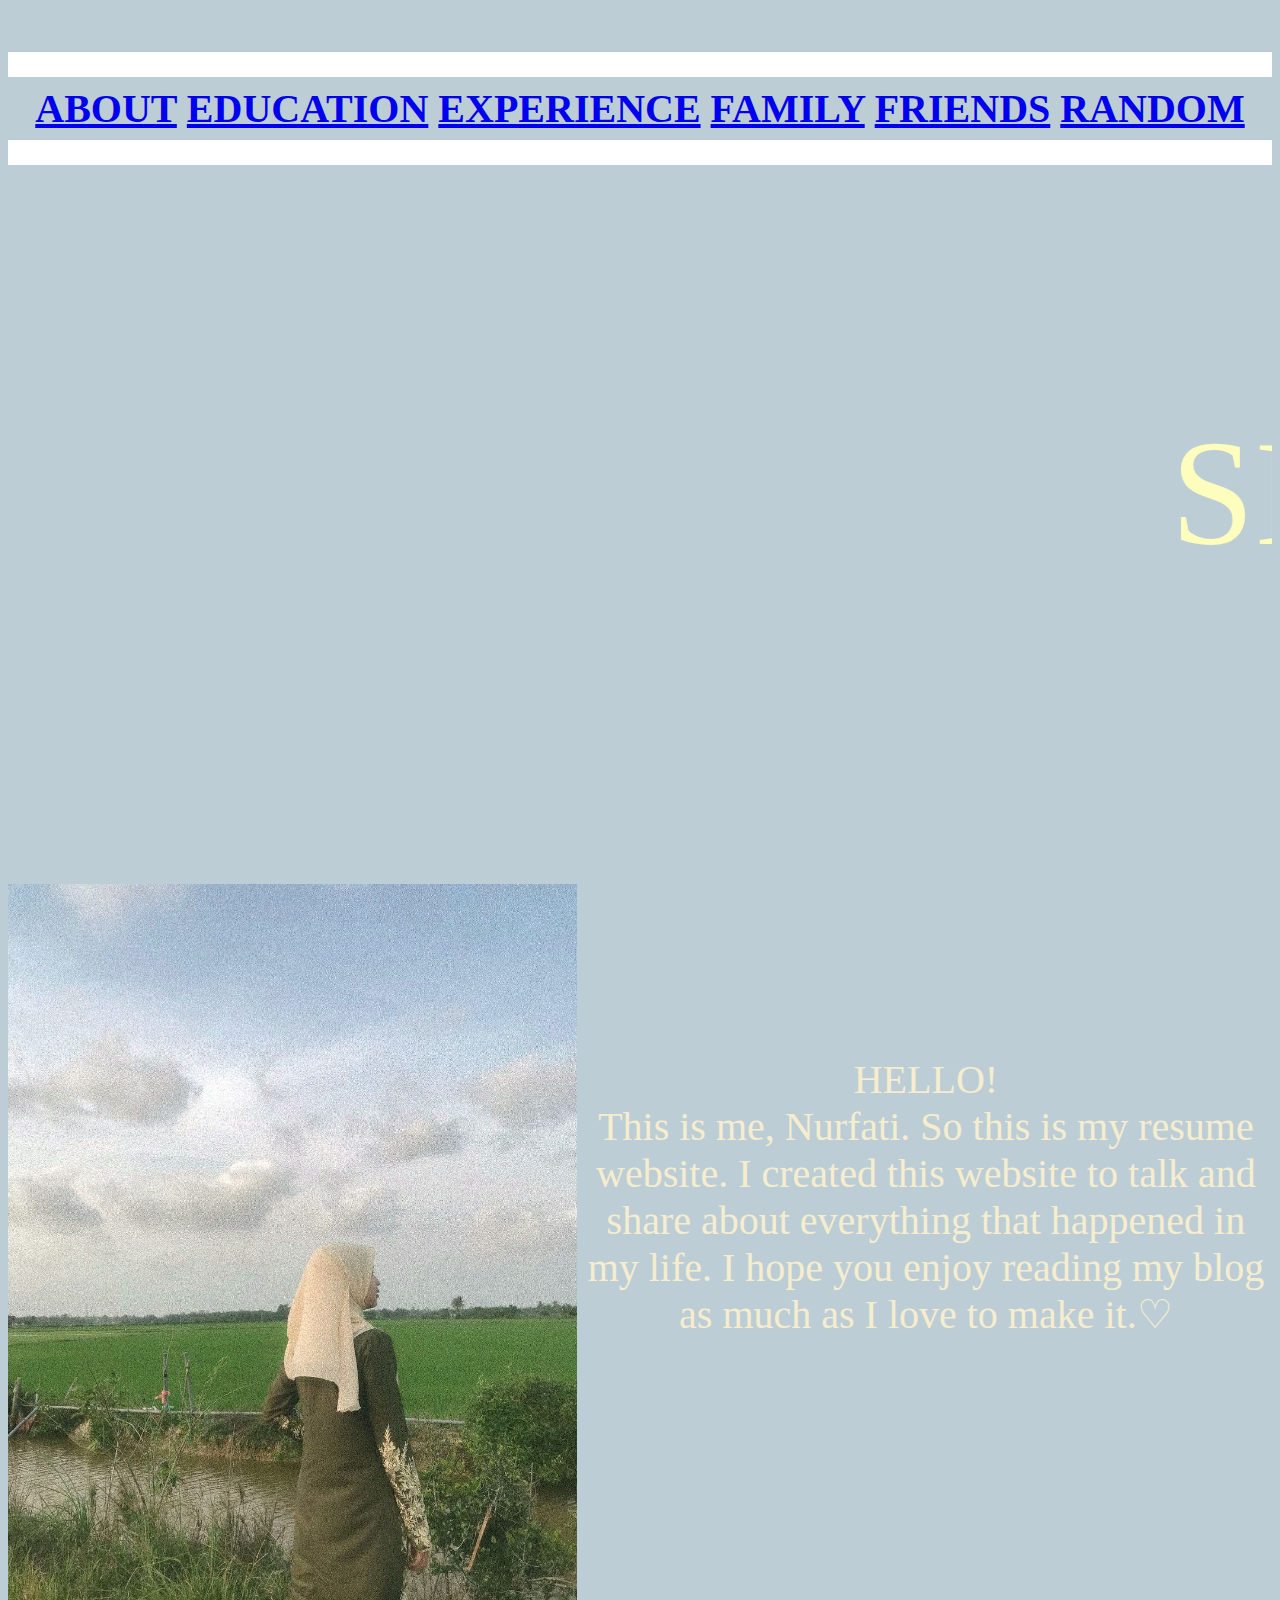
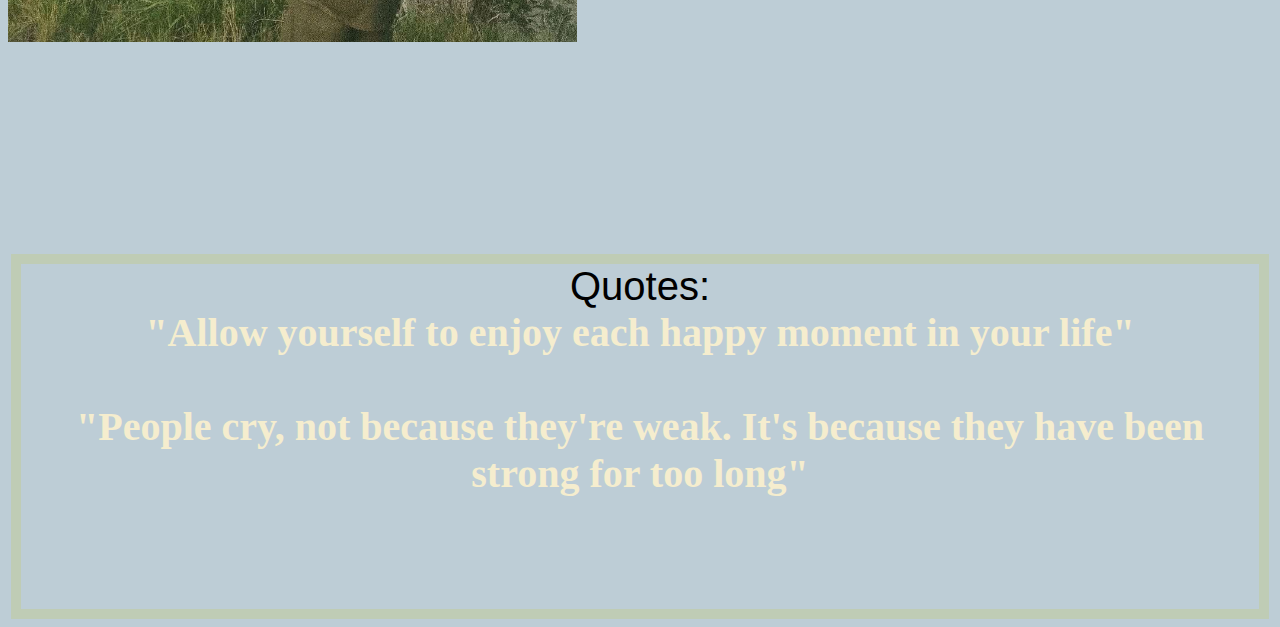
<file: index.html>
<html>
<head>

<link rel="stylesheet" type="text/css" href="style.css">


<title>HOME PAGE</title>

</head>
<body>
<br>
<br>
<!---BACKGROUND COVER--->
<style>
body {
  background-image: url(https://e0.pxfuel.com/wallpapers/336/570/desktop-wallpaper-clouds-porous-sky-sunset-tablet-laptop-background-purple-sky.jpg);
  background-repeat: no-repeat;
  background-attachment: fixed;
 background-size: cover;
}
</style>

<hr color="White" size="25">

<!---NAVIGATION--->
<air>
 <center>
<b> <a href="file_1.html">ABOUT</a> </b>
 <b> <a href="file_2.html">EDUCATION</a> </b>
 <b> <a href="file_3.html">EXPERIENCE</a> </b>
 <b> <a href="file_4.html">FAMILY</a> </b>
 <b> <a href="file_5.html">FRIENDS</a> </b>
 <b> <a href="file_6.html">RANDOM</a> </b>
 </center>
</air>
<hr color="White" size="25">

<br>
<br>
<br>
<br>
<br>
<br>
<br><br><br>
<br><br>
<br><br>

<!---SITI NURFATI AISYAH--->
<iq>
<marquee direction="left" width="100%" height="50%" scrollamount="12"> SITI NURFATI AISYAH </marquee>
<iq>

<!---PICTURE FATI 1--->
<img src="ASSESTS/IMAGE/FATI1.jpg" width="45%" align="left"> <br><br> <center> <mal>HELLO! <br> This is me, Nurfati. So this is my resume website. I created this website to talk and share about everything that happened in my life. I hope you enjoy reading my blog as much as I love to make it.♡ </mal> </center>

<br>
<br>
<br>

<!---QUOTES--->
<center> <div style="width:98%;height:39%;border:10px solid #BFCCB5;"> <fa>Quotes:<br> </fa> <mal> <b> "Allow yourself to enjoy each happy moment in your life" <br><br> "People cry, not because they're weak. It's because they have been strong for too long" </b> </mal> </div> </center>




</body>
</html>
</file>
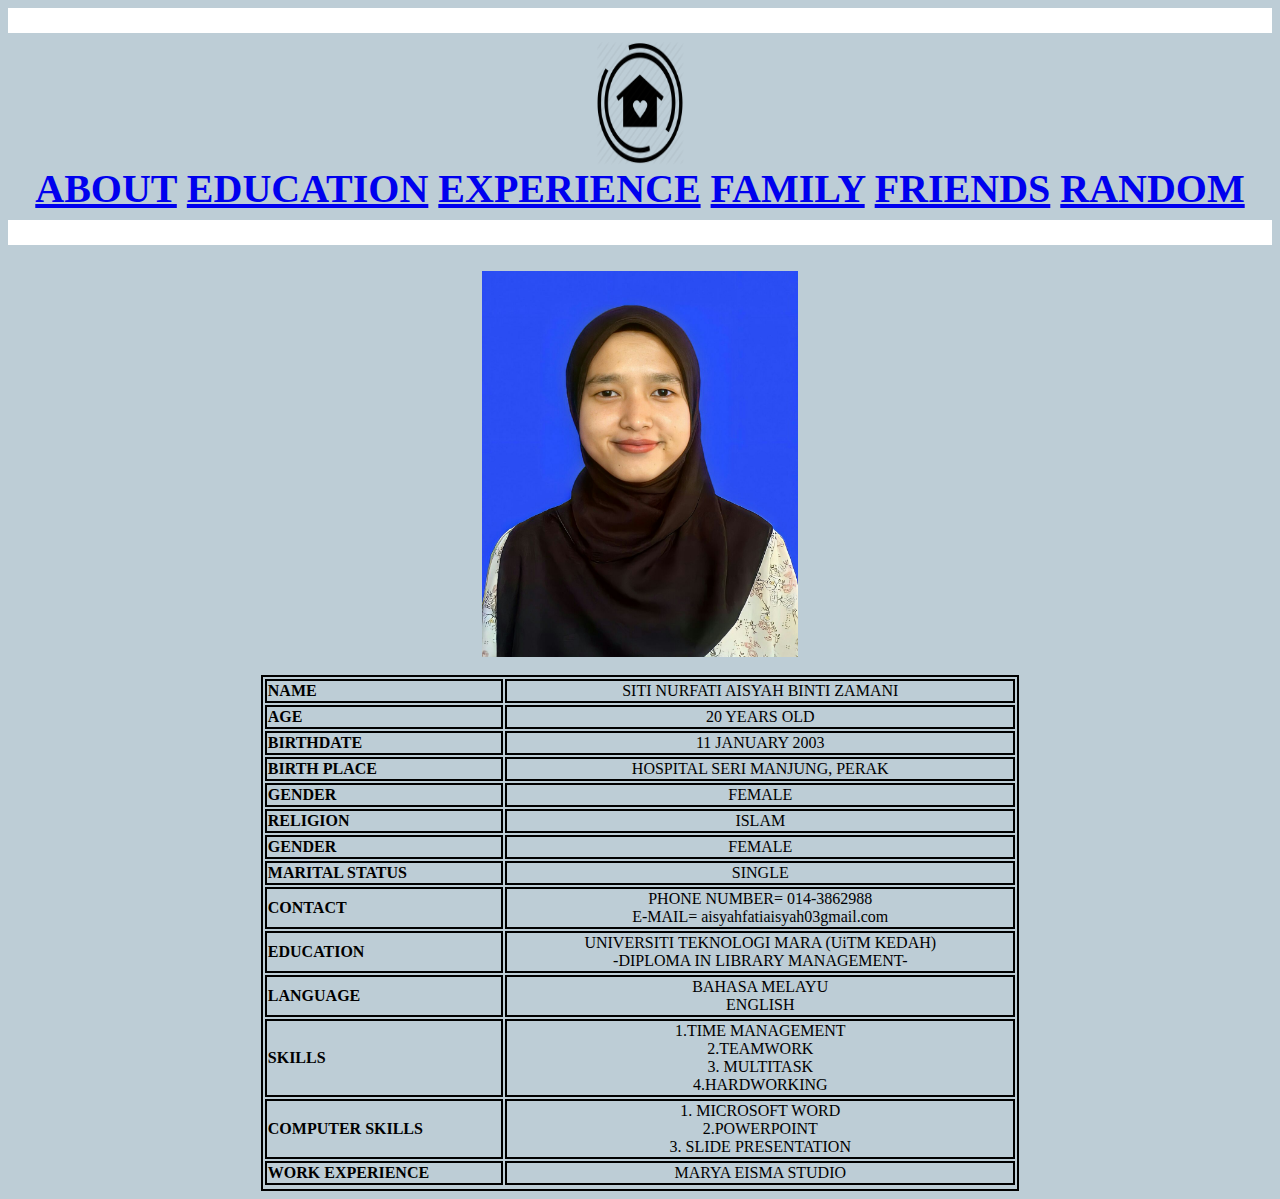
<file: file_1.html>
<html>
<head>

<link rel="stylesheet" type="text/css" href="style.css">

<title>ABOUT ME</title>
</head>
<body >

<!---NAVIGATION--->
<hr color="White" size="25">

<center>
<a href="index.html"><img src="ASSESTS/IMAGE/BUTTON_HOME.png" width="7%" height="14%"> </a>
</center>

<air>
 <center>
<b> <a href="file_1.html">ABOUT</a> </b>
 <b> <a href="file_2.html">EDUCATION</a> </b>
 <b> <a href="file_3.html">EXPERIENCE</a> </b>
 <b> <a href="file_4.html">FAMILY</a> </b>
 <b> <a href="file_5.html">FRIENDS</a> </b>
 <b> <a href="file_6.html">RANDOM</a> </b>
 </center>
</air>
<hr color="White" size="25">

<br> 
<!---PICTURE 1--->
<center>
<div class="container">
  <img src="ASSESTS/IMAGE/FATI_13.jpg" class="image">
  <div class="overlay">
    <div class="text"> MY BIODATA <br> ↧</div>
  </div>
</div>
</center>
<br>

<!---TABLE--->
<center>
<table>
  <tr>
    <td><b> NAME </td>
    <td> <center> SITI NURFATI AISYAH BINTI ZAMANI </td>
  </tr>

  <tr>
    <td><b>AGE</td>
    <td><center>20 YEARS OLD </td>
  </tr>

  <tr>
    <td><b>BIRTHDATE </td>
    <td><center>11 JANUARY 2003</td>
  </tr>

  <tr>
    <td><b>BIRTH PLACE</td>
    <td><center>HOSPITAL SERI MANJUNG, PERAK</td>
  </tr>

  <tr>
    <td><b>GENDER</td>
    <td><center>FEMALE</td>
  </tr>

<tr>
    <td><b>RELIGION</td>
    <td><center>ISLAM</td>
  </tr>

<tr>
    <td><b>GENDER</td>
    <td><center>FEMALE</td>
  </tr>

<tr>
    <td><b>MARITAL STATUS</td>
    <td><center>SINGLE</td>
  </tr>

<tr>
<td><b>CONTACT </td>
    <td><center> PHONE NUMBER= 014-3862988 <br> E-MAIL=  aisyahfatiaisyah03gmail.com </td>
  </tr>

<tr>
    <td><b>EDUCATION</td>
    <td><center>UNIVERSITI TEKNOLOGI MARA (UiTM KEDAH)<br>
-DIPLOMA IN LIBRARY MANAGEMENT-</td>
  </tr>

<tr>
    <td><b>LANGUAGE</td>
    <td><center>BAHASA MELAYU <br> ENGLISH</td>
  </tr>

<tr>
    <td><b>SKILLS</td>
    <td><center> 1.TIME MANAGEMENT <br> 2.TEAMWORK <br> 3. MULTITASK <br> 4.HARDWORKING </td>

<tr>
    <td><b>COMPUTER SKILLS </td>
    <td><center>1. MICROSOFT WORD<br> 2.POWERPOINT <br> 3. SLIDE PRESENTATION </td>
  </tr>

<tr>
    <td><b>WORK EXPERIENCE</td>
    <td><center>MARYA EISMA STUDIO</td>
  </tr>
<tr>
  </tr>
</table>
</center>

</body>
</html>
</file>
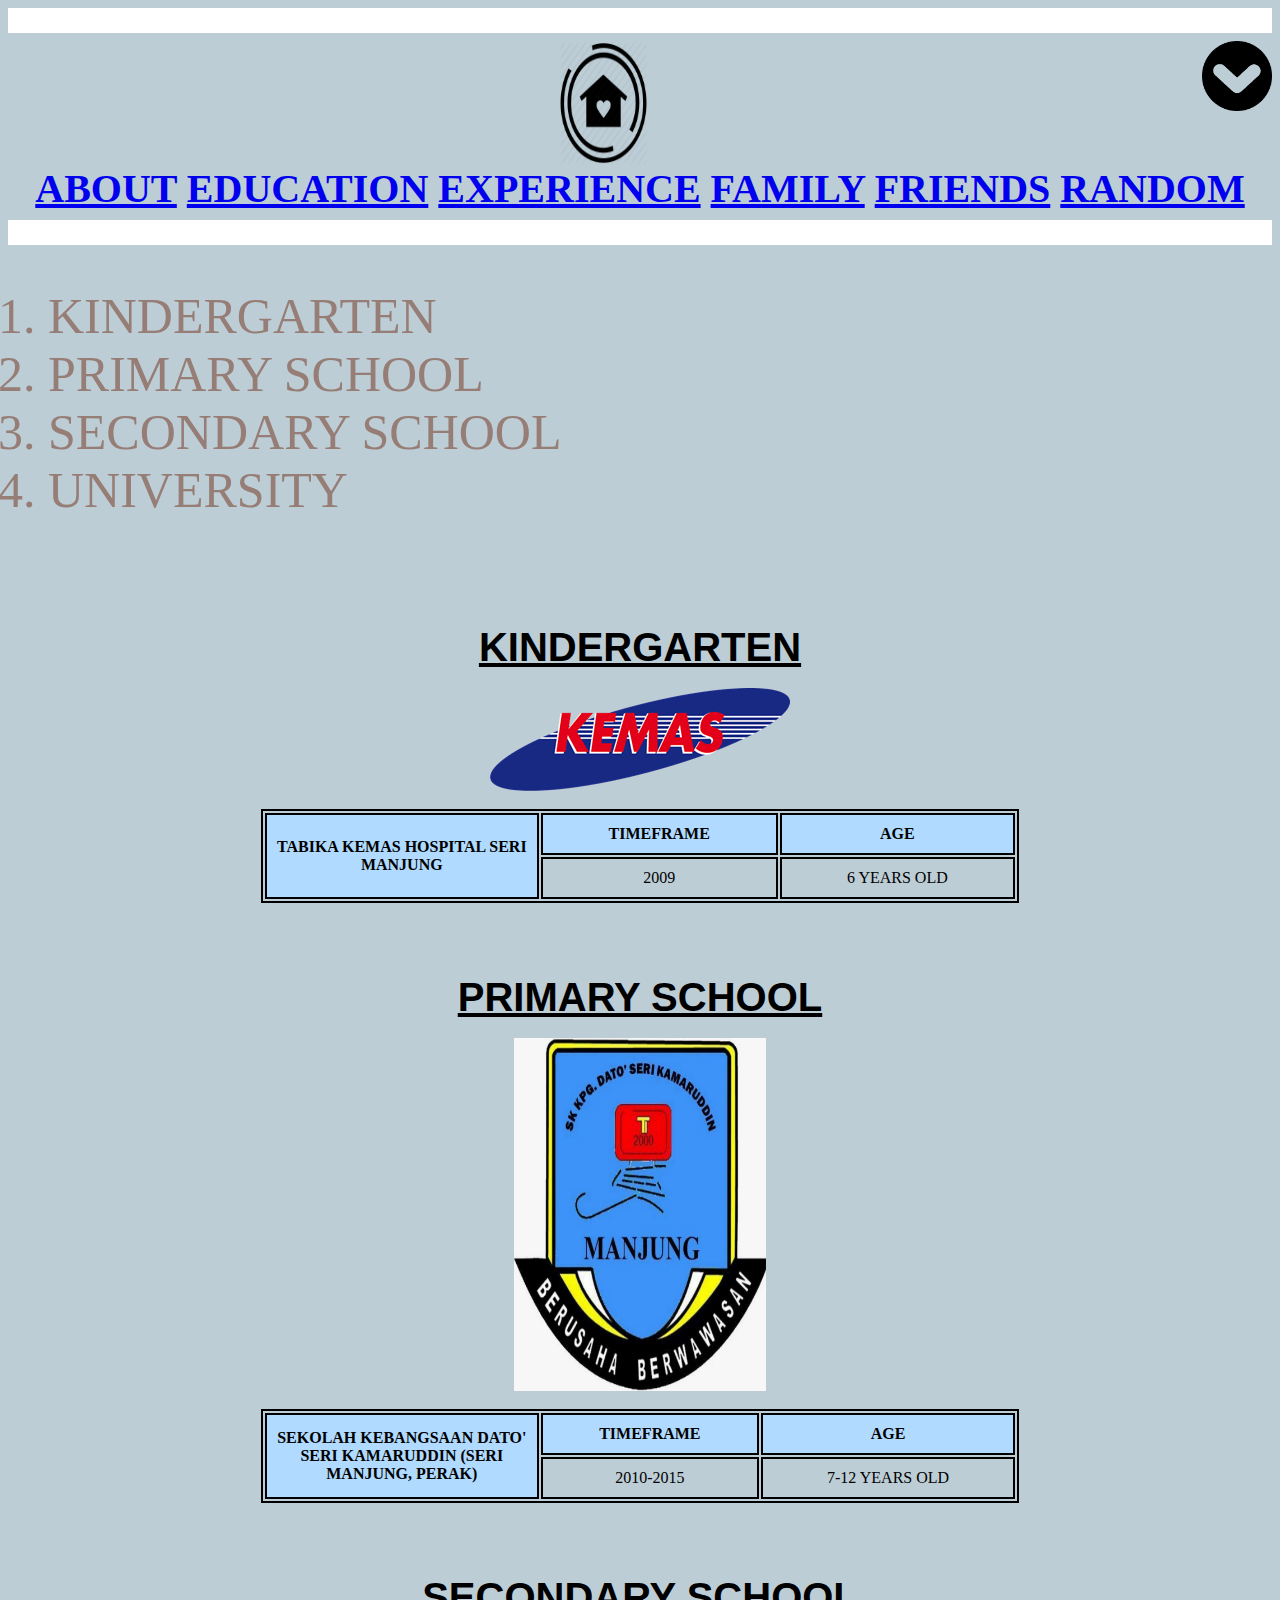
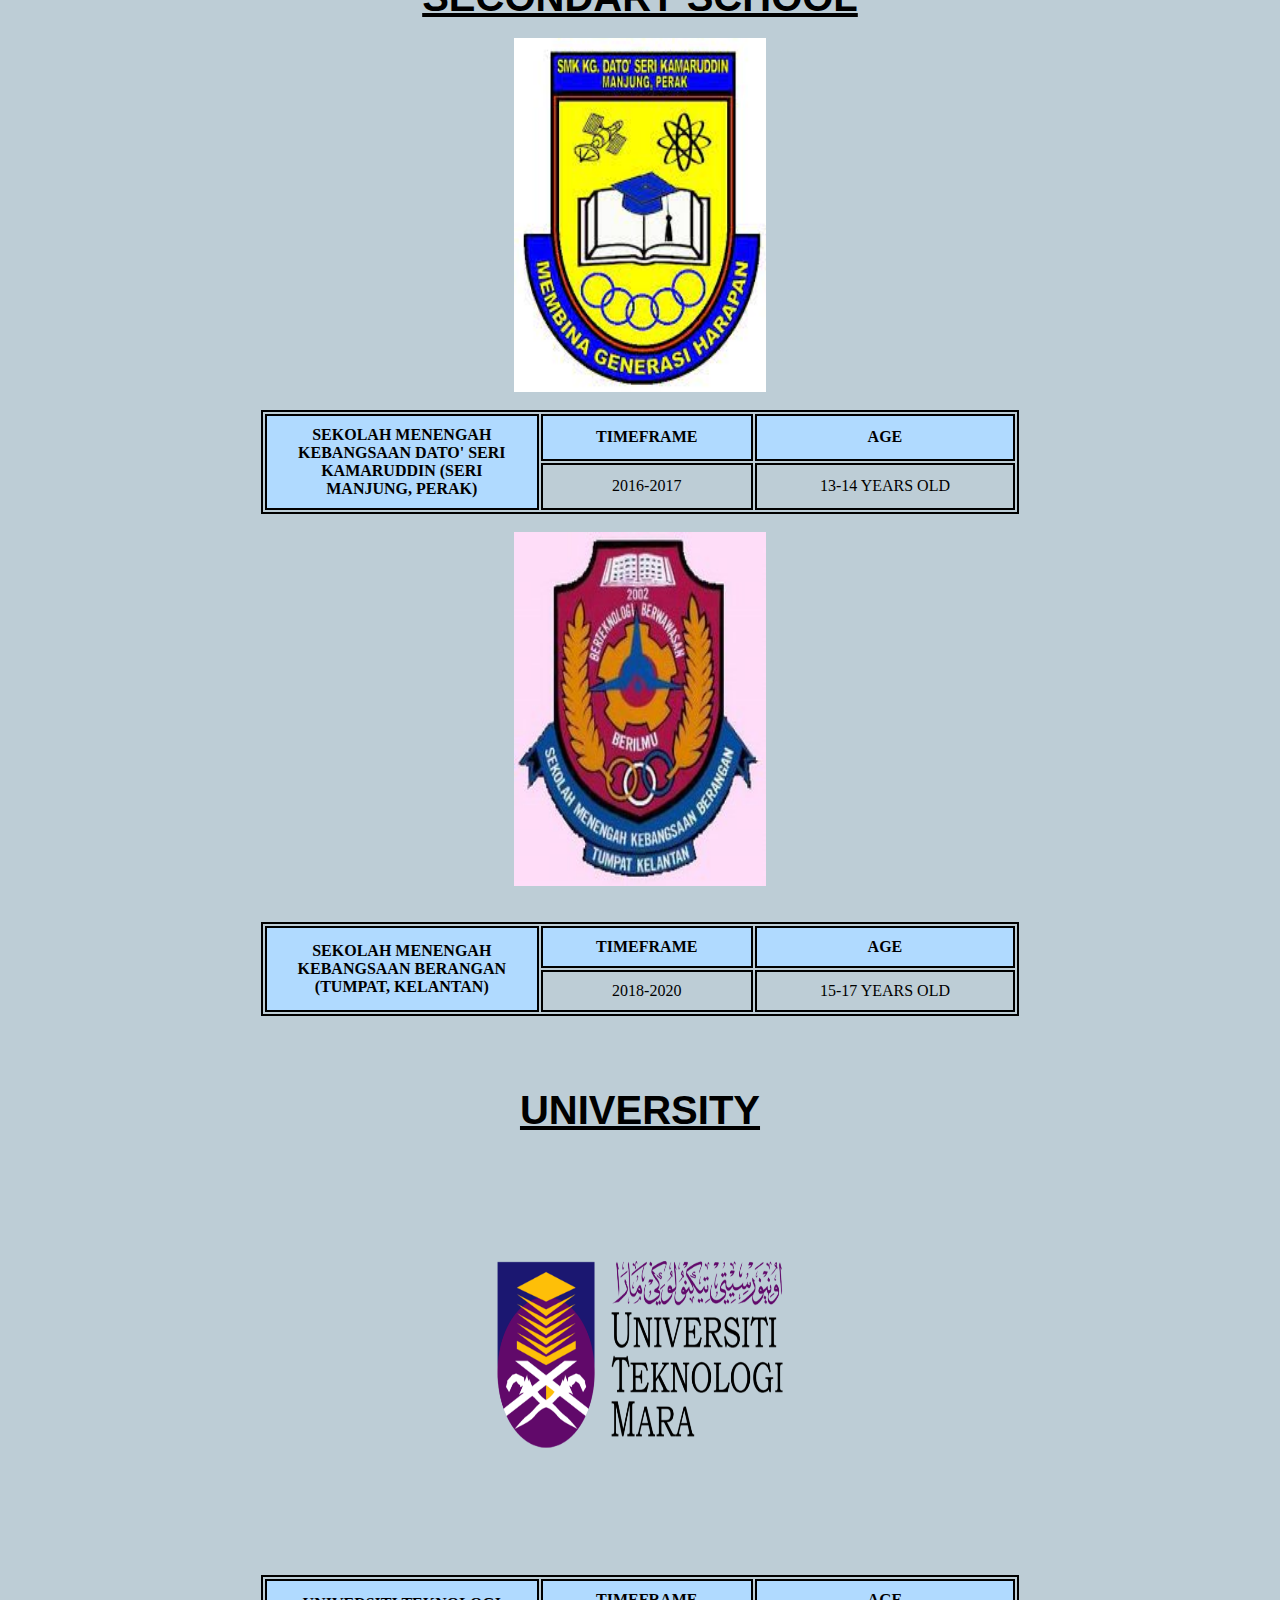
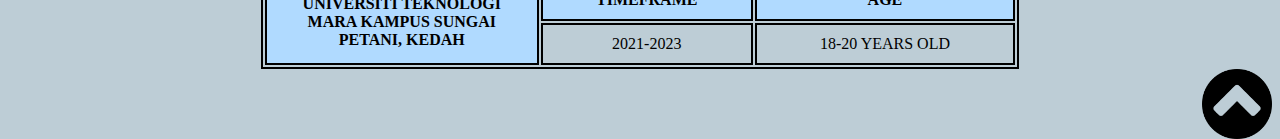
<file: file_2.html>
<html>
<head>

<link rel="stylesheet" type="text/css" href="style.css">

<title>EDUCATION</title>
</head>
<body>
<a name= "TOP_PAGE"> </a>

<!---NAVIGATION--->
<hr color="White" size="25">
<a href= "#BOTTOM_PAGE">
<img src="ASSESTS/IMAGE/BUTTON_DOWN.jpg" height="70px" width="70px" align="right">
<center>
<a href="index.html"><img src="ASSESTS/IMAGE/BUTTON_HOME.png" width="7%" height="14%"> </a>
</center>

<air>
 <center>
<b> <a href="file_1.html">ABOUT</a> </b>
 <b> <a href="file_2.html">EDUCATION</a> </b>
 <b> <a href="file_3.html">EXPERIENCE</a> </b>
 <b> <a href="file_4.html">FAMILY</a> </b>
 <b> <a href="file_5.html">FRIENDS</a> </b>
 <b> <a href="file_6.html">RANDOM</a> </b>
 </center>
</air>
<hr color="White" size="25">
<br>

<ol>
<ti><li>KINDERGARTEN</li></ti>
<ti><li>PRIMARY SCHOOL</li></ti>
<ti><li>SECONDARY SCHOOL</li></ti>
<ti><li>UNIVERSITY</li></ti>
</ol>

<br>
<br><br><br>
<br>
<center><fa><b><u> KINDERGARTEN</b></u> </fa></center><br>
<center><img src="ASSESTS/IMAGE/TABIKA_KEMAS.png"></center>
<center> <table width= "50%" cellpadding= "10px" border= "2px"></center>
<br>
<tr bgcolor="#B0DAFF" > 
<td rowspan= "2" width= "250px" align= "center"><b> TABIKA KEMAS HOSPITAL SERI MANJUNG </b></td>

<td> <center> <b> TIMEFRAME </b> </center> </td>
<td> <center> <b> AGE </b> </center> </td>
</tr>

<!---KINDERGARTEN---!>
<tr> 
<td> <center> 2009 </center> </td>
<td> <center> 6 YEARS OLD </center> </td>
</tr>
</table>

<br>
<br>
<br>
<br>
<center><fa><b><u> PRIMARY SCHOOL</b></u> </fa></center><br>
<center><img src="ASSESTS/IMAGE/SK_1.jpg" width="20%" height=40%"></center>
<center> <table width= "50%" cellpadding= "10px" border= "2px"></center>
<br>
<tr bgcolor="#B0DAFF" > 
<td rowspan= "2" width= "250px" align= "center"><b> SEKOLAH KEBANGSAAN DATO' SERI KAMARUDDIN (SERI MANJUNG, PERAK) </b></td>

<td> <center> <b> TIMEFRAME </b> </center> </td>
<td> <center> <b> AGE </b> </center> </td>
</tr>

<!---PRIMARY SCHOOL---!>
<tr> 
<td> <center> 2010-2015 </center> </td>
<td> <center> 7-12 YEARS OLD </center> </td>
</tr>
</table>

<br>
<br>
<br>
<br>

<center><fa><b><u> SECONDARY SCHOOL</b></u> </fa></center><br>
<center><img src="ASSESTS/IMAGE/SMK1.jpg" width="20%" height=40%"><br>
<center> <table width= "50%" cellpadding= "10px" border= "2px"></center>
<br>
<tr bgcolor="#B0DAFF" > 
<td rowspan= "2" width= "250px" align= "center"><b> SEKOLAH MENENGAH KEBANGSAAN DATO' SERI KAMARUDDIN (SERI MANJUNG, PERAK) </b></td>

<td> <center> <b> TIMEFRAME </b> </center> </td>
<td> <center> <b> AGE </b> </center> </td>
</tr>

<!---SECONDARY SCHOOL---!>
<tr> 
<td> <center> 2016-2017 </center> </td>
<td> <center> 13-14 YEARS OLD </center> </td>
</tr>
</table>
  
<br>

<img src="ASSESTS/IMAGE/SMK_2.jpg" width="20%" height=40%"></center><br>
<center> <table width= "50%" cellpadding= "10px" border= "2px"></center>
<br>
<tr bgcolor="#B0DAFF" > 
<td rowspan= "2" width= "250px" align= "center"><b> SEKOLAH MENENGAH KEBANGSAAN BERANGAN (TUMPAT, KELANTAN) </b></td>

<td> <center> <b> TIMEFRAME </b> </center> </td>
<td> <center> <b> AGE </b> </center> </td>
</tr>

<!---SECONDARY SCHOOL---!>
<tr> 
<td> <center> 2018-2020 </center> </td>
<td> <center> 15-17 YEARS OLD </center> </td>
</tr>
</table>

<br>
<br>
<br>
<br>

<center><fa><b><u> UNIVERSITY</b></u> </fa></center>
<center><img src="ASSESTS/IMAGE/UITM.png" width="30%" height=50%"><br>
<center> <table width= "50%" cellpadding= "10px" border= "2px"></center>
<tr bgcolor="#B0DAFF" > 
<td rowspan= "2" width= "250px" align= "center"><b> UNIVERSITI TEKNOLOGI MARA KAMPUS SUNGAI PETANI, KEDAH </b></td>

<td> <center> <b> TIMEFRAME </b> </center> </td>
<td> <center> <b> AGE </b> </center> </td>
</tr>

<!---SECONDARY SCHOOL---!>
<tr> 
<td> <center> 2021-2023 </center> </td>
<td> <center> 18-20 YEARS OLD </center> </td>
</tr>
</table>
 
<a href= "#TOP_PAGE">
<img src="ASSESTS/IMAGE/BUTTON_UP.png" height="70px" width="70px" align="right">

<a name ="BOTTOM_PAGE"> </a> 

<br>
</body>
</html>
</file>
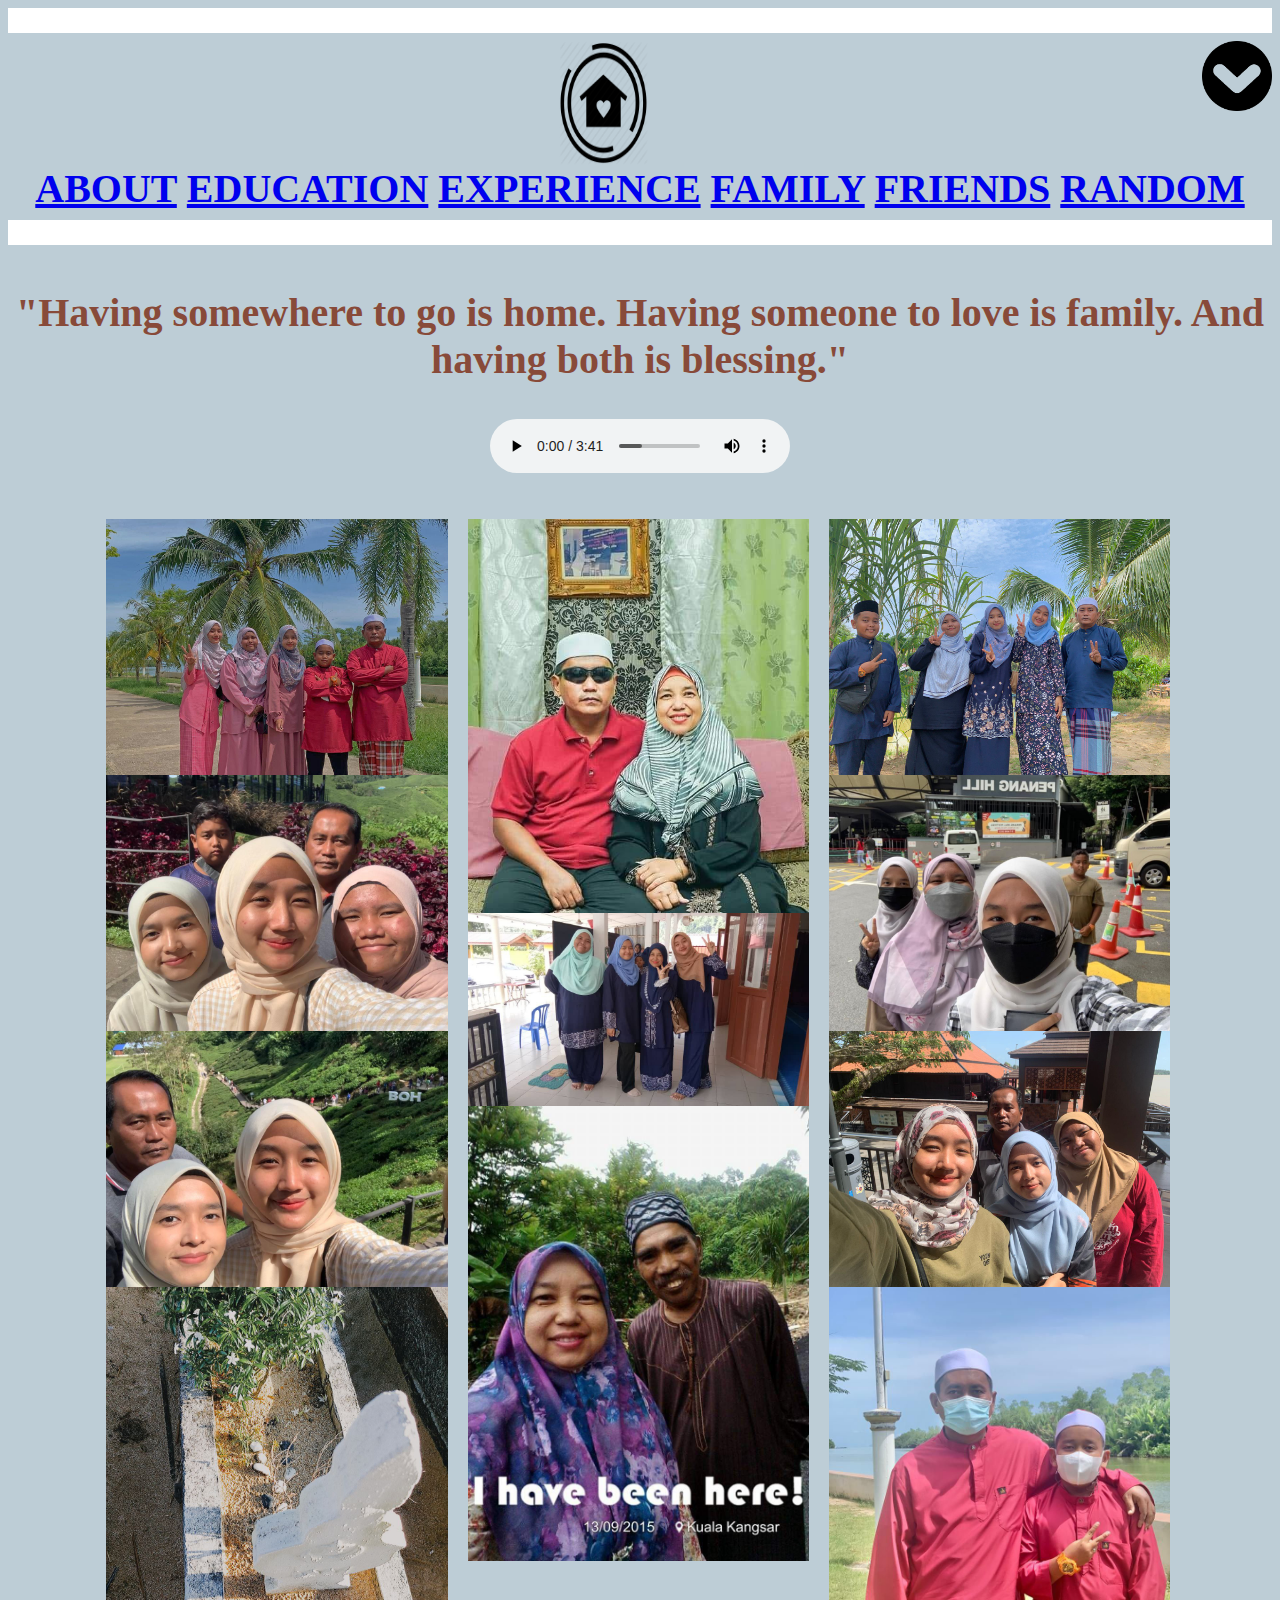
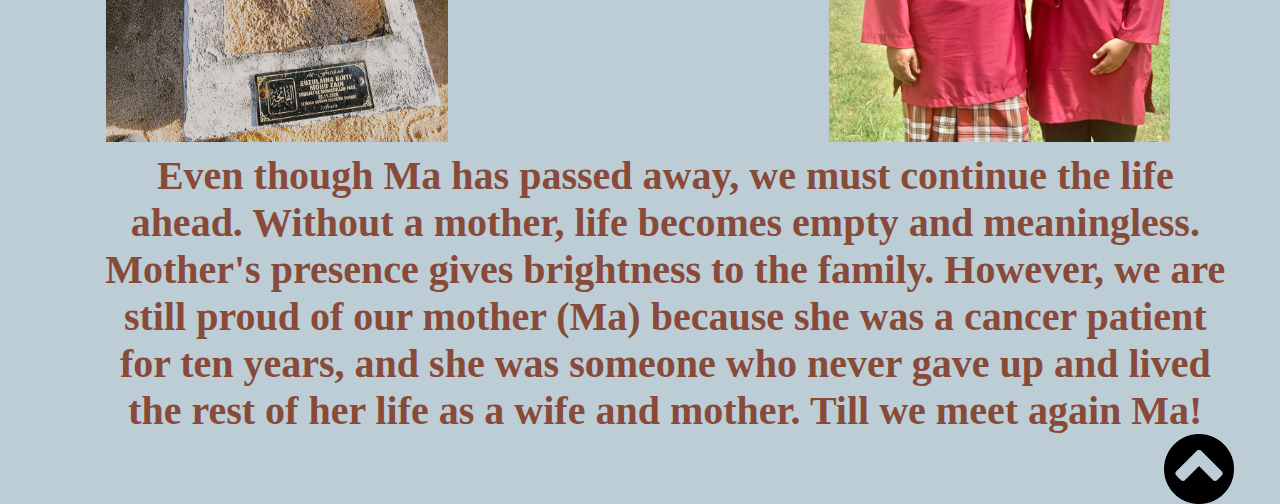
<file: file_4.html>
<html>
<head>
<link rel="stylesheet" type="text/css" href="style.css">

<title>MY FAMILY</title>
</head>
<body>

<a name= "TOP_PAGE"> </a>


<!---NAVIGATION--->
<hr color="White" size="25">
<a href= "#BOTTOM_PAGE">
<img src="ASSESTS/IMAGE/BUTTON_DOWN.jpg" height="70px" width="70px" align="right">
<center>
<a href="index.html"><img src="ASSESTS/IMAGE/BUTTON_HOME.png" width="7%" height="14%"> </a>
</center>

<air>
 <center>
<b> <a href="file_1.html">ABOUT</a> </b>
 <b> <a href="file_2.html">EDUCATION</a> </b>
 <b> <a href="file_3.html">EXPERIENCE</a> </b>
 <b> <a href="file_4.html">FAMILY</a> </b>
 <b> <a href="file_5.html">FRIENDS</a> </b>
 <b> <a href="file_6.html">RANDOM</a> </b>
 </center>
</air>
<hr color="White" size="25">
<br>
<br>
<!---QUOTES--->
<center><nin><b> "Having somewhere to go is home. Having someone to love is family. And having both is blessing."</center></nin></b>
<br>
<br>

<center>
<audio controls>
<source src= "ASSESTS/AUDIO/SMILE_FLOWER.mp3" type= "audio/mpeg">
</audio></center>
<br>
<br>

<!---FAMILY PICTURES--->
<cen>
 <div class="row">
  <div class="column">
    <img src="ASSESTS/IMAGE/FAMILY_6.jpg" style="width:100%"> 
<img src="ASSESTS/IMAGE/FAMILY_9.jpg" style="width:100%"> 
<img src="ASSESTS/IMAGE/FAMILY_12.jpg" style="width:100%">
<img src="ASSESTS/IMAGE/MOM.jpg" style="width:100%">
  </div>
  <div class="column">
    <img src="ASSESTS/IMAGE/FAMILY_7.jpg" style="width:100%"> <img src="ASSESTS/IMAGE/FAMILY_15.jpg" style="width:100%"> <img src="ASSESTS/IMAGE/FAMILY_1.jpg" style="width:100%">
  </div>
  <div class="column">
    <img src="ASSESTS/IMAGE/FAMILY_4.jpg" style="width:100%"> 
<img src="ASSESTS/IMAGE/FAMILY_10.jpg" style="width:100%"><img src="ASSESTS/IMAGE/FAMILY_3.jpg" style="width:100%"><img src="ASSESTS/IMAGE/FAMILY_16.jpg" style="width:100%">
   </div>
</cen>

<br>
<br>
<br><br><center><nin><b>Even though Ma has passed away, we must continue the life ahead. Without a mother, life becomes empty and meaningless. Mother's presence gives brightness to the family. However, we are still proud of our mother (Ma) because she was a cancer patient for ten years, and she was someone who never gave up and lived the rest of her life as a wife and mother. Till we meet again Ma!</center></nin></b>

<a href= "#TOP_PAGE">
<img src="ASSESTS/IMAGE/BUTTON_UP.png" height="70px" width="70px" align="right">

<a name ="BOTTOM_PAGE"> </a> 

</body>
</html>
</file>
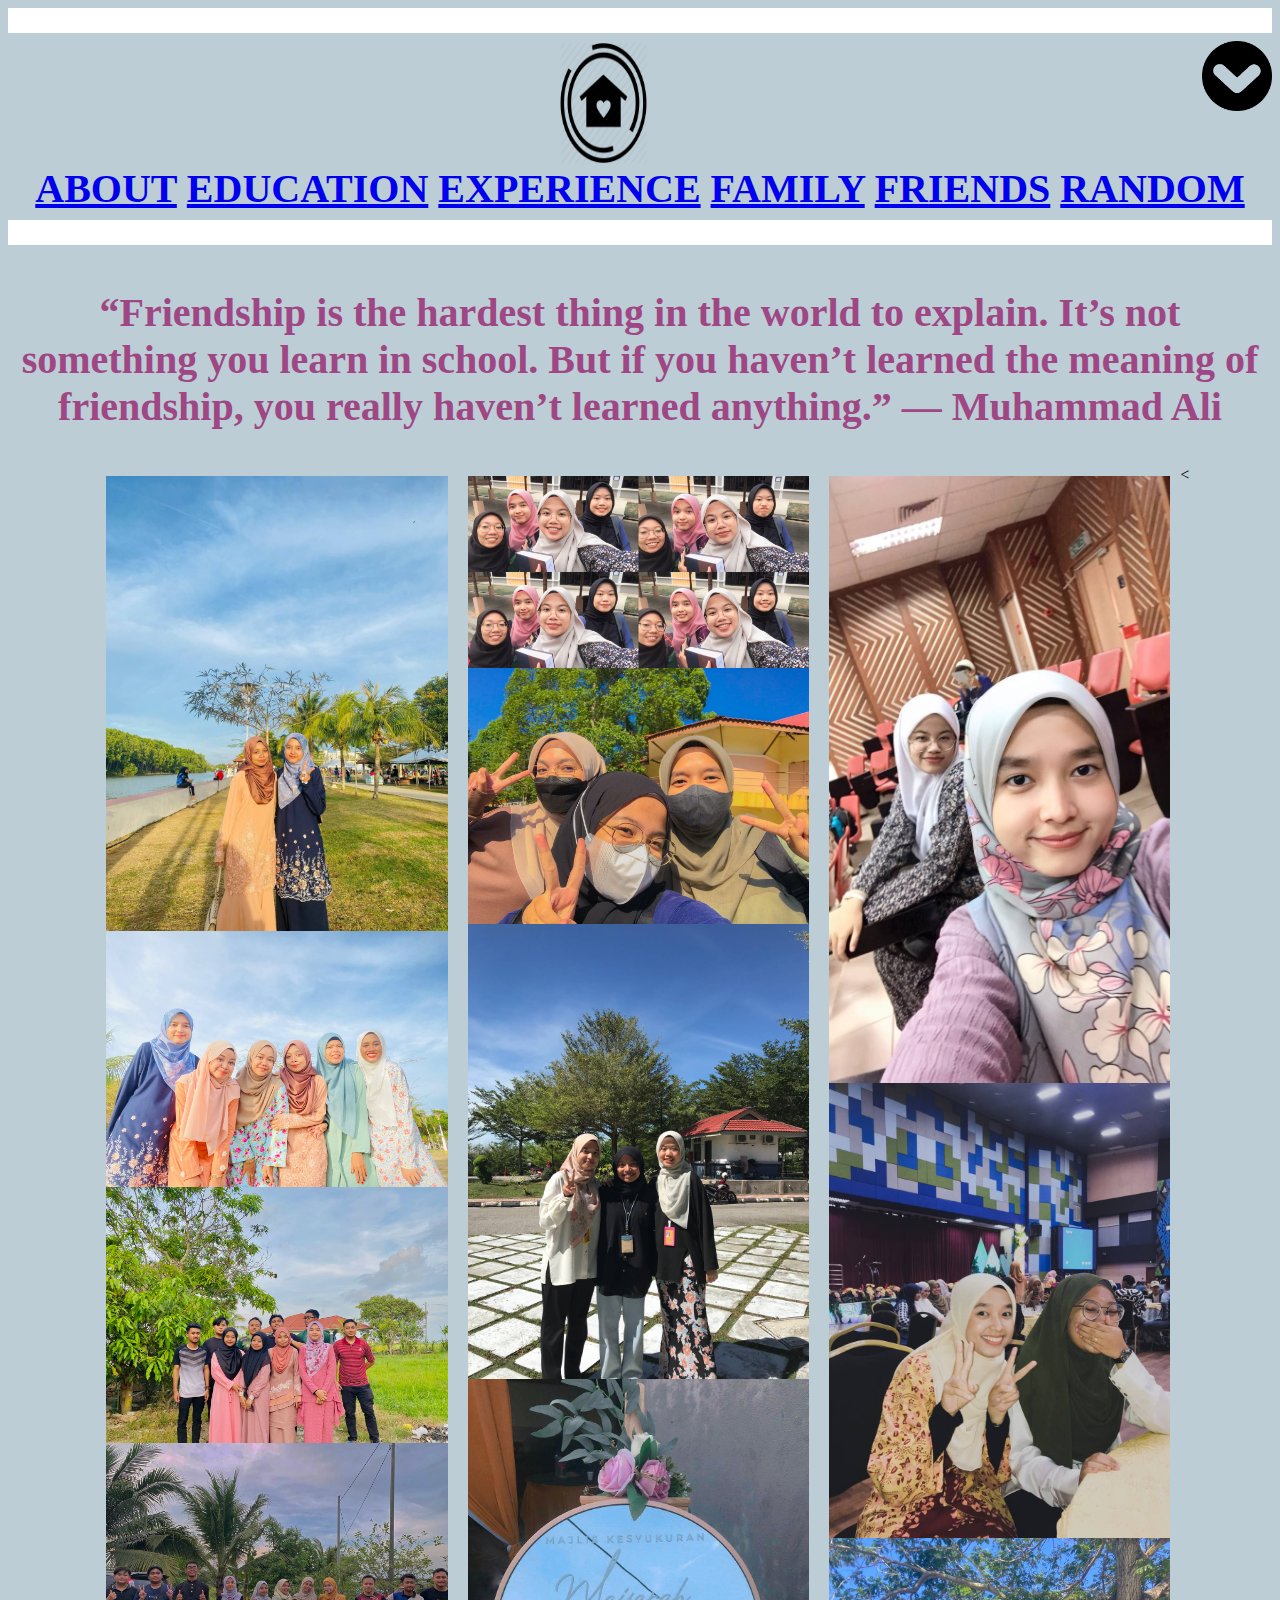
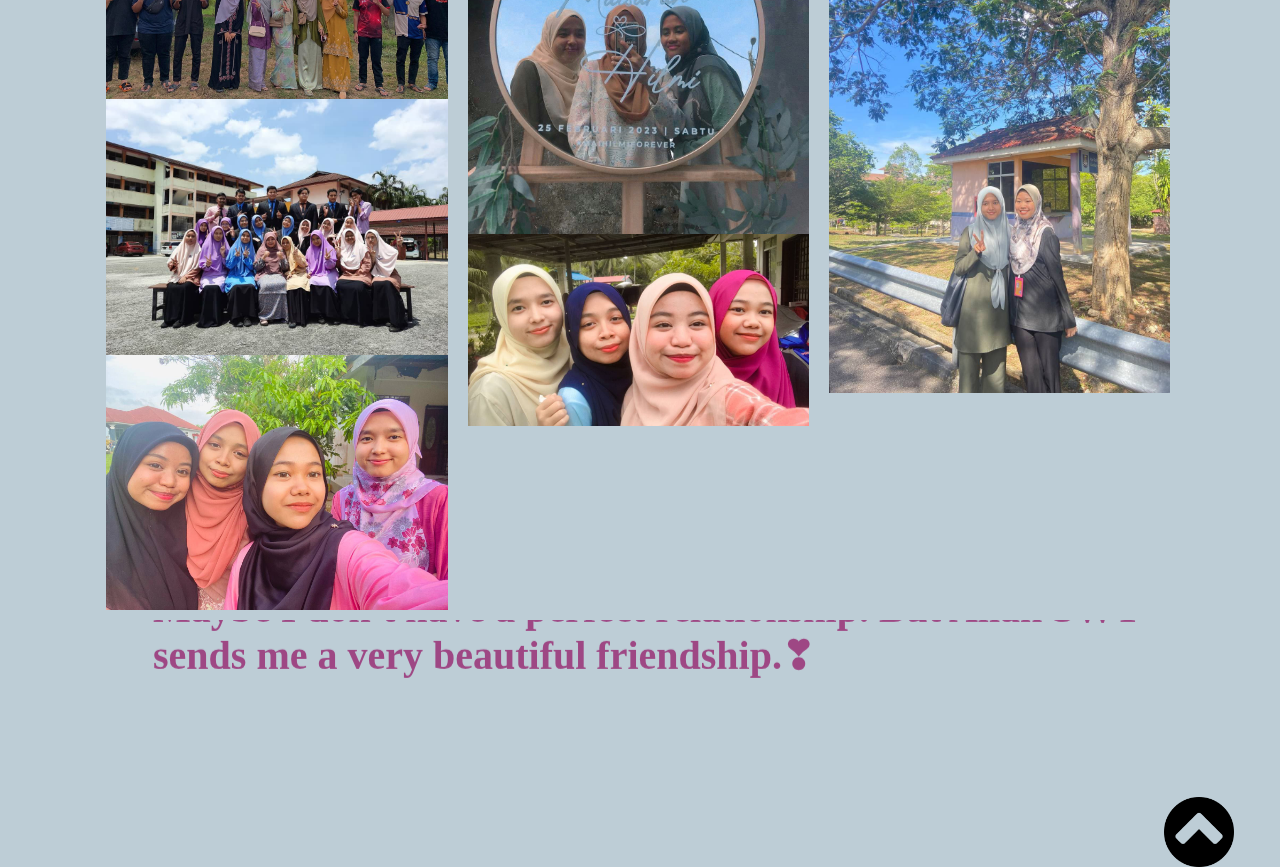
<file: file_5.html>
<html>
<head>
<link rel="stylesheet" type="text/css" href="style.css">

<title>MY FRIENDS</title>
</head>
<body>

<a name= "TOP_PAGE"> </a>

<!---NAVIGATION--->
<hr color="White" size="25">
<a href= "#BOTTOM_PAGE">
<img src="ASSESTS/IMAGE/BUTTON_DOWN.jpg" height="70px" width="70px" align="right">
<center>
<a href="index.html"><img src="ASSESTS/IMAGE/BUTTON_HOME.png" width="7%" height="14%"> </a>
</center>

<air>
 <center>
<b> <a href="file_1.html">ABOUT</a> </b>
 <b> <a href="file_2.html">EDUCATION</a> </b>
 <b> <a href="file_3.html">EXPERIENCE</a> </b>
 <b> <a href="file_4.html">FAMILY</a> </b>
 <b> <a href="file_5.html">FRIENDS</a> </b>
 <b> <a href="file_6.html">RANDOM</a> </b>
 </center>
</air>
<hr color="White" size="25">
<br>
<br>

<!---QUOTES--->
<center><sha><b> “Friendship is the hardest thing in the world to explain. It’s not something you learn in school. But if you haven’t learned the meaning of friendship, you really haven’t learned anything.” — Muhammad Ali </center></sha></b>
<br>
<br>

<!---PICTURE--->
<cen>
 <div class="row">
  <div class="column">
    <img src="ASSESTS/IMAGE/FRIEND15.jpg" style="width:100%"> <img src="ASSESTS/IMAGE/FRIEND8.jpg" style="width:100%"> <img src="ASSESTS/IMAGE/FRIEND9.jpg" style="width:100%"> <img src="ASSESTS/IMAGE/FRIEND10.jpg" style="width:100%"> <img src="ASSESTS/IMAGE/FRIEND14.jpg" style="width:100%"> <img src="ASSESTS/IMAGE/FRIEND16.jpg" style="width:100%">  
  </div>
  <div class="column">
     <img src="ASSESTS/IMAGE/FRIEND5.jpg" style="width:100%"> 
<img src="ASSESTS/IMAGE/FRIEND12.jpg" style="width:100%">
<img src="ASSESTS/IMAGE/FRIEND7.jpg" style="width:100%"> <img src="ASSESTS/IMAGE/FRIEND1.jpg" style="width:100%"> <img src="ASSESTS/IMAGE/FRIEND18.jpg" style="width:100%"> 
  </div>
  <div class="column">
      <img src="ASSESTS/IMAGE/FRIEND20.jpg" style="width:100%"> <img src="ASSESTS/IMAGE/FRIEND19.jpg" style="width:100%"> <img src="ASSESTS/IMAGE/FRIEND23.jpg" style="width:100%"> <br><br><br><br><br><br><br><br>
  </div>
</cen><

<br><br><br><br><center><sha><b><marquee direction="down" width="90%" height="20%"> Maybe I don't have a perfect relationship. But Allah SWT sends me a very beautiful friendship.❣</marquee></center></sha>

<a href= "#TOP_PAGE">
<img src="ASSESTS/IMAGE/BUTTON_UP.png" height="70px" width="70px" align="right">

<a name ="BOTTOM_PAGE"> </a> 

</body>
</html>
</file>
<file: style.css>
air {
  color: black;
  font-size: 40px;
font-family: Times new roman;
}

body {
  background-color: BDCDD6;
}

iq{
  color: #FDFDBD;
  font-size: 150px;
font-family: Monotype Corsiva;
}

mal{
  color: #F5EDCE;
  font-size: 40px;
font-family: Ribbon;
}

fa{
  color: #000000;
  font-size: 40px;
font-family: Helvetica;
}

ti{
  color: #967E76;
  font-size: 50px;
font-family: Constantia;
}

table, th, td {
  border: 2px solid;
  color: #000000;

}

table {
  width: 60%;
}

.container {
  position: relative;
  width: 50%;
}


.image {
  display: block;
  width: 50%;
  height: auto;
}

.overlay {
  position: absolute;
  top: 0;
  bottom: 0;
  left: 0;
  right: 0;
  height: auto;
  width: 100%;
  opacity: 0;
  transition: .5s ease;
  background-color: #2B3467;
}

.container:hover .overlay {
  opacity: 1;
}

.text {
  color: #BAD7E9;
  font-size: 35px;
  position: absolute;
  top: 50%;
  left: 50%;
  transform: translate(-50%, -50%);
  -ms-transform: translate(-50%, -50%);
}

ha{
  color: #025464;
  font-size: 40px;
font-family:
Calibri;
}

nin{
  color: #884A39;
  font-size: 40px;
font-family:
Calibri;
}

cimg{
  box-sizing: border-box;
  style: center;
}

.column {
  float: left;
  width: 30%;
  padding: 10px;
}

cen {
  display: block;
  margin-left: 7%;
  margin-right: 50%;
  width: 90%;
}

sha{
  color: #9E4784;
  font-size: 40px;
font-family:
Calibri;
}

mi{
  color: #FFFDDE;
  font-size: 35px;
font-family:
Lucida Sans Unicode;

}

div.scroll-container {
  background-color: #D8C4B6;
  overflow: auto;
  white-space: nowrap;
  padding: 10px;
}

div.scroll-container img {
  padding: 10px;
}
</file>
